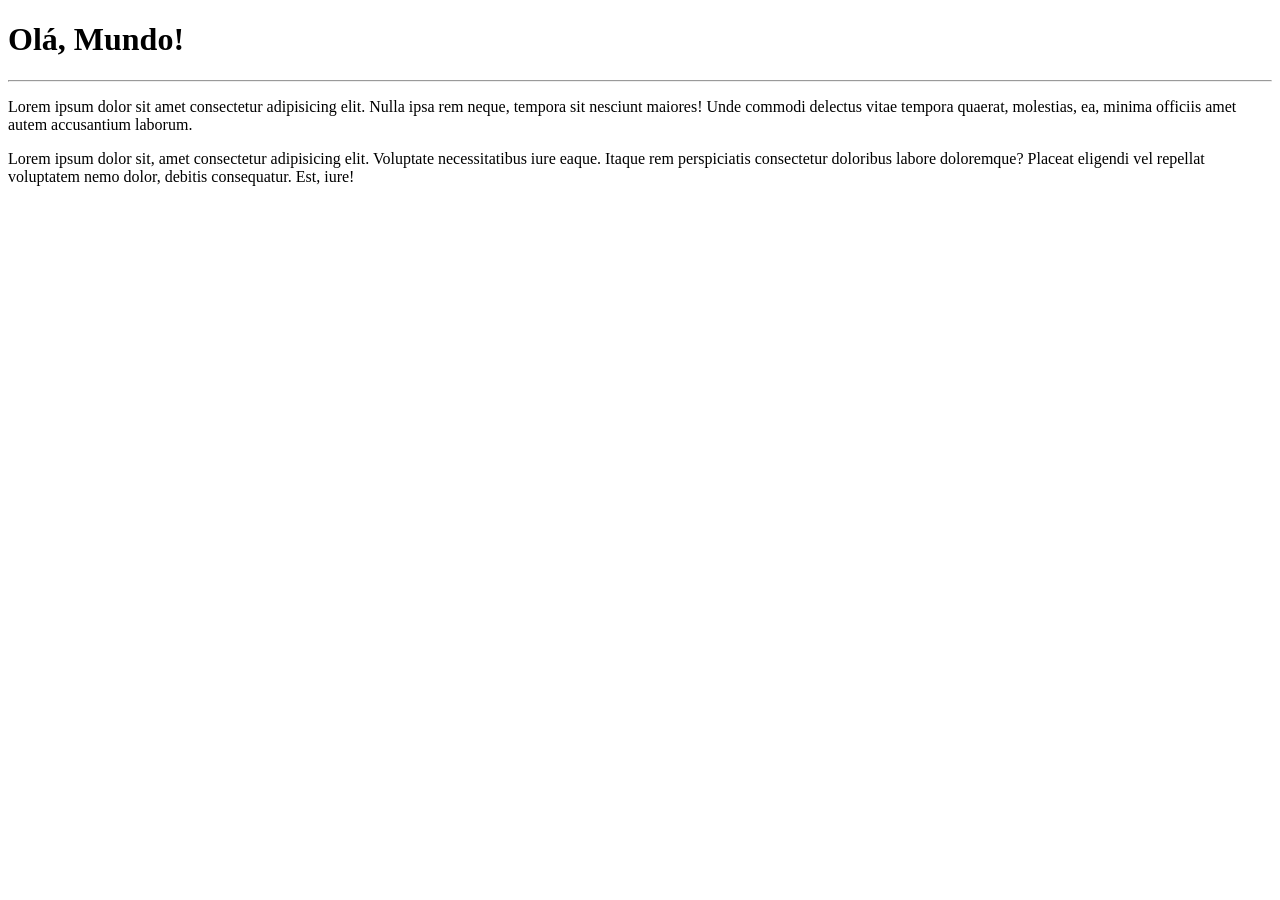
<file: git-e-github/Ola-Mundo-main/index.html>
<!DOCTYPE html>
<html lang="pt-br">
<head>
    <meta charset="UTF-8">
    <meta name="viewport" content="width=device-width, initial-scale=1.0">
    <title>Meu primeiro site em repositório</title>
</head>
<body>
    <h1>Olá, Mundo!</h1>
    <hr>
    <p>Lorem ipsum dolor sit amet consectetur adipisicing elit. Nulla ipsa rem neque, tempora sit nesciunt maiores! Unde commodi delectus vitae tempora quaerat, molestias, ea, minima officiis amet autem accusantium laborum.</p>
    <p>Lorem ipsum dolor sit, amet consectetur adipisicing elit. Voluptate necessitatibus iure eaque. Itaque rem perspiciatis consectetur doloribus labore doloremque? Placeat eligendi vel repellat voluptatem nemo dolor, debitis consequatur. Est, iure!</p>
</body>
</html>
</file>
